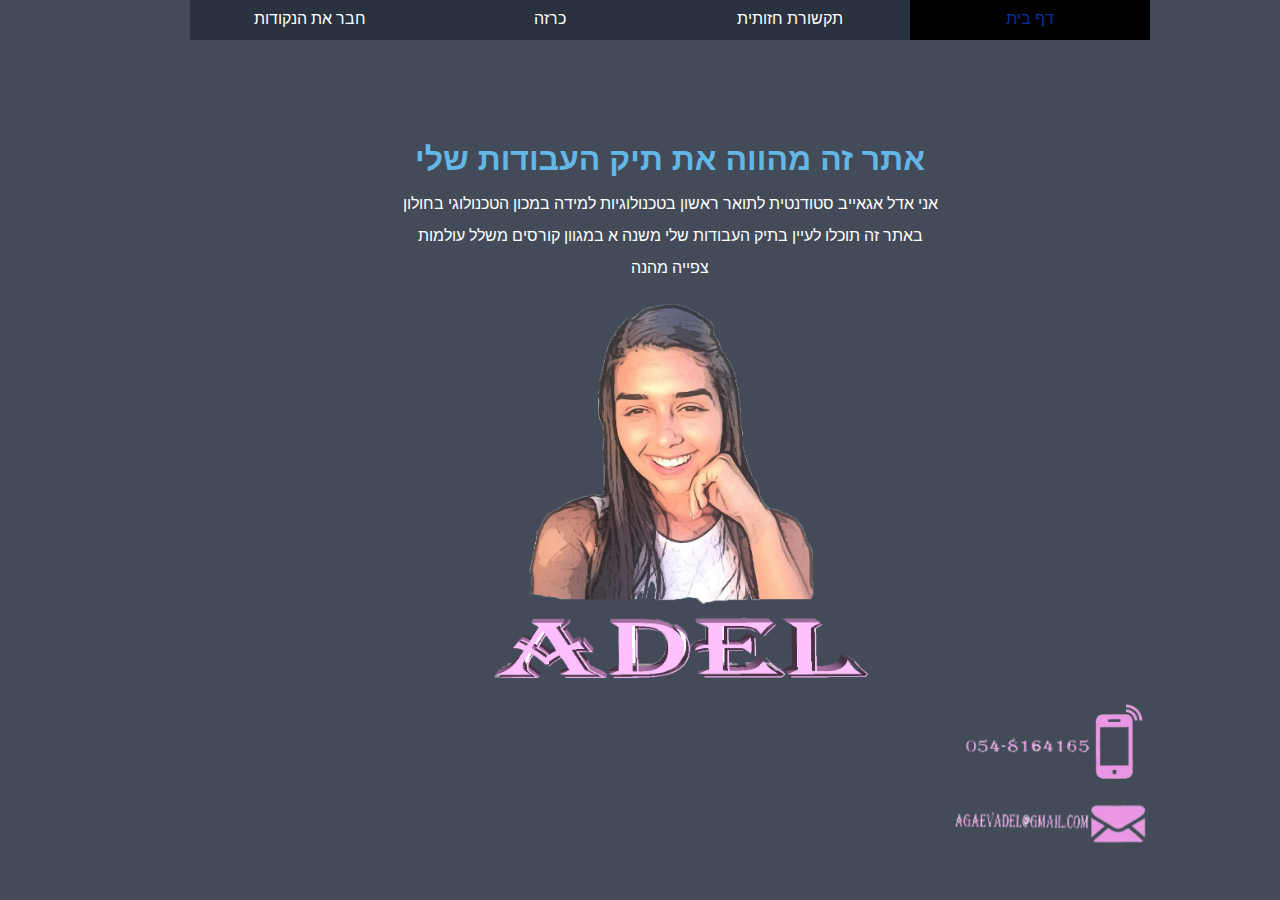
<file: protfolio__Adelagaev/index.html>
﻿<!doctype html>
<html lang="he">
<head>
    <meta charset="utf-8" />
    <title>תיק עבודות אדל אגאייב</title>
    <meta name="description" content="סטודנטית שנה א תיק העבודות שלי" />
    <meta name="keywords" content="שנה א,סטודנטית,טכנולוגיות למידה,תיק עבודות,פיתוח הדרכה,תואר ראשון,אקדמיה" />
    <meta name="author" content="agaev adel" />
    <meta name="viewport" content="width=device-width, initial-scale=1.0, user-scalable=yes">

    <!-- CSS -->
    <link href="styles/reset.css" rel="stylesheet" />
    <link href="styles/myStyle.css" rel="stylesheet" />


    <!-- Scripts -->
    <script src="jScripts/jquery-1.12.0.min.js"></script>
   

</head>
<body id="home">
    <div id="container">
        <article>
            <header>


                <nav>
                    <ul>
                        <li><a class="currentpage" href="index.html">דף בית</a></li>
                        <li><a href="tikshoret.html">תקשורת חזותית</a></li>
                        <li><a href="grafi.html">כרזה</a></li>
                        <li><a href="tmona.html">חבר את הנקודות</a></li>
                    </ul>

                </nav>

            </header>

            <section>
                <h1 id="titlehome">
                    <b>אתר זה מהווה את תיק העבודות שלי</b>
                </h1>

                <p id="phomepage">
                    אני אדל אגאייב סטודנטית לתואר ראשון בטכנולוגיות למידה במכון הטכנולוגי בחולון
                    <br />
                    <br />
                    באתר זה תוכלו לעיין בתיק העבודות שלי משנה א במגוון קורסים משלל עולמות
                    <br />
                    <br />

                    צפייה מהנה
                </p>
            </section>

            <section id="about">
                <div class="container">
                    <img src="images/לוגו שלי.png" alt="face adel" id="myphotomy" />
                </div>
            </section>

            <footer>
                <div>
                    <img src="images/conectphoneandmailsmall.png" alt="phone number and email" id="toconect" />
                </div>
            </footer>

        </article>
              
    </div>
</body>
</html>
</file>
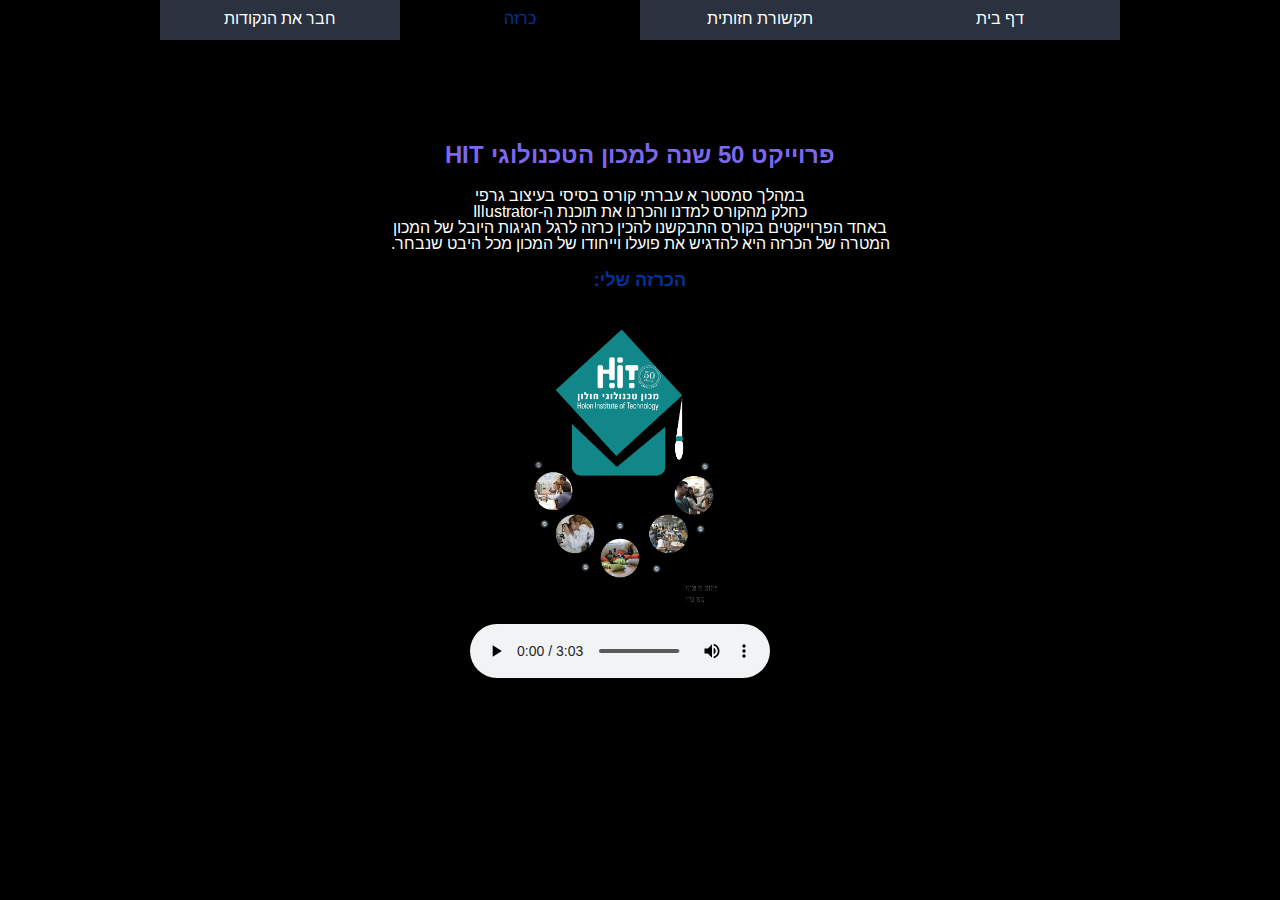
<file: protfolio__Adelagaev/grafi.html>
﻿<!doctype html>
<html lang="he">
<head>
    <meta charset="utf-8" />
    <title>עיצוב גרפי</title>
    <meta name="description" content="עבודת הגשה בעיצוב גרפי" />
    <meta name="keywords" content="עיצוב גרפי,כרזה,תיק עבודות,HIT,שנה א,פרוייקט,טכנולוגיות למידה ,סטודנטית,אקדמיה" />
    <meta name="author" content="adel agaev" />
    <meta name="viewport" content="width=device-width, initial-scale=1.0, user-scalable=yes">
    
    <!-- CSS -->
    <link href="styles/reset.css" rel="stylesheet" />
    <link href="styles/myStyle.css" rel="stylesheet" />


    <!-- Scripts -->
    <script src="jScripts/jquery-1.12.0.min.js"></script>
    
</head>
<body>
    <div id="container">
        <article>
            <header>

                <nav>
                    <ul>

                        <li><a href="index.html">דף בית</a></li>
                        <li><a href="tikshoret.html">תקשורת חזותית</a></li>
                        <li><a class="currentpage" href="grafi.html">כרזה</a></li>
                        <li><a href="tmona.html">חבר את הנקודות</a></li>
                    </ul>

                </nav>
            </header>

            <section>
                <h1>
                    פרוייקט 50 שנה למכון הטכנולוגי HIT
                </h1>

                <p>
                    במהלך סמסטר א עברתי קורס בסיסי בעיצוב גרפי
                    <br />
                    כחלק מהקורס למדנו והכרנו את תוכנת ה-Illustrator
                    <br />
                    באחד הפרוייקטים בקורס התבקשנו להכין כרזה לרגל חגיגות היובל של המכון
                    <br />
                    המטרה של הכרזה היא להדגיש את פועלו וייחודו של המכון מכל היבט שנבחר.

                </p>
            </section>

            <section>

                <h2>הכרזה שלי:</h2>

                <br />
                <a href="images/my_poster_agaevadel-01small.jpg" target="_blank">
                    <img id="myposter"
                         src="images/my_poster_agaevadel-01small.jpg" />
                </a>
                <br />
                <br />
                <audio controls="controls">
                    <source src="audio/Ticker (1).mp3" type="audio/mp3" />
                    <source src="audio/media.io_Ticker (1).ogg" type="audio/ogg" />
                    Your browser does not support the audio element.
                </audio>
            </section>


        </article>

    </div>
</body>
</html>
</file>
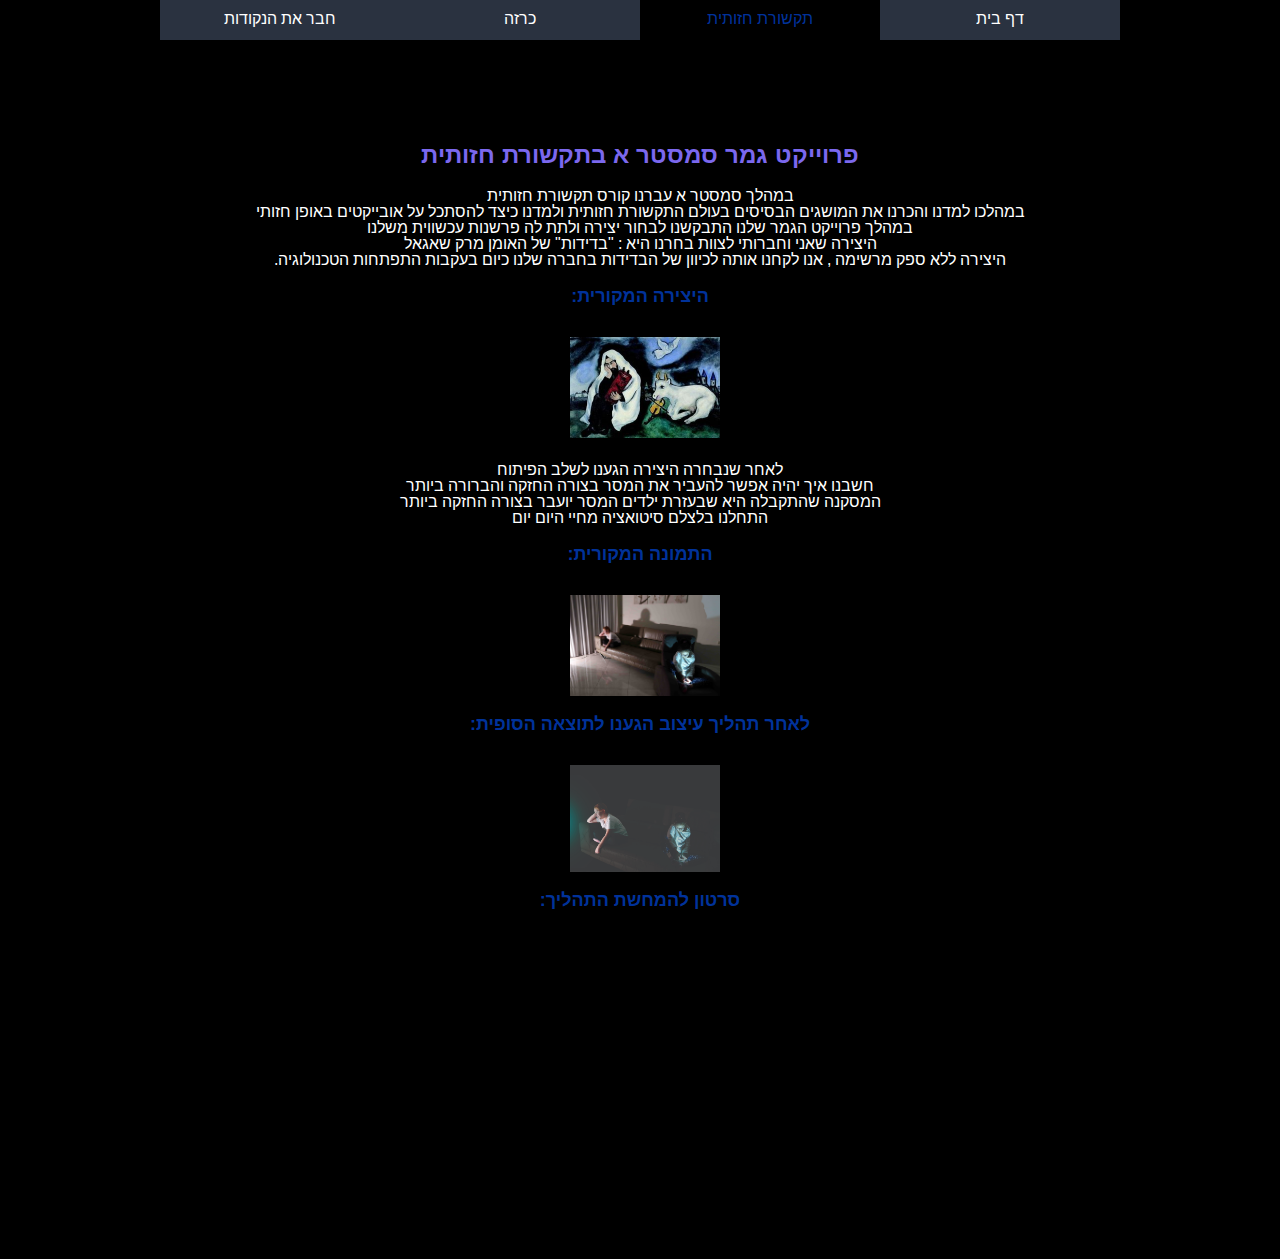
<file: protfolio__Adelagaev/tikshoret.html>
﻿<!doctype html>
<html lang="he">
<head>
    <meta charset="utf-8" />
    <title>תקשורת חזותית</title>
    <meta name="description" content="פרוייקט גמר בתקשורת חזותית סמסטר א " />
    <meta name="keywords" content="תיק עבודות,שנה א, פרוייקט גמר, סמסטר א,תקשורת חזותית,יצירה,מקורית" />
    <meta name="author" content="adel agaev" />
    <meta name="viewport" content="width=device-width, initial-scale=1.0, user-scalable=yes">
    
    <!-- CSS -->
    <link href="styles/reset.css" rel="stylesheet" />
    <link href="styles/myStyle.css" rel="stylesheet" />


    <!-- Scripts -->
    <script src="jScripts/jquery-1.12.0.min.js"></script>
    
</head>
<body>
    <div id="container">
        <article>
            <header>

                <nav>
                    <ul>
                        <li><a href="index.html">דף בית</a></li>
                        <li><a class="currentpage" href="tikshoret.html">תקשורת חזותית</a></li>
                        <li><a href="grafi.html">כרזה</a></li>
                        <li><a href="tmona.html">חבר את הנקודות</a></li>
                    </ul>

                </nav>

            </header>


            <section>
                <h1>
                    פרוייקט גמר סמסטר א בתקשורת חזותית
                </h1>

                <p>

                    במהלך סמסטר א עברנו קורס תקשורת חזותית
                    <br />
                    במהלכו למדנו והכרנו את המושגים הבסיסים בעולם התקשורת חזותית ולמדנו כיצד להסתכל על אובייקטים באופן חזותי
                    <br />
                    במהלך פרוייקט הגמר שלנו התבקשנו לבחור יצירה ולתת לה פרשנות עכשווית משלנו
                    <br />
                    היצירה שאני וחברותי לצוות בחרנו היא : "בדידות" של האומן מרק שאגאל
                    <br />
                    היצירה ללא ספק מרשימה , אנו לקחנו אותה לכיוון של הבדידות בחברה שלנו כיום בעקבות התפתחות הטכנולוגיה.
                </p>
            </section>

            <section>

                <h2>היצירה המקורית:</h2>
                <br />
                <br />
                <a href="images/mark_M.jpg" target="_blank">
                    <img id="myimage"
                         src="images/mark_M.jpg" />
                </a>


                <p>
                    לאחר שנבחרה היצירה הגענו לשלב הפיתוח
                    <br />
                    חשבנו איך יהיה אפשר להעביר את המסר בצורה החזקה והברורה ביותר
                    <br />
                    המסקנה שהתקבלה היא שבעזרת ילדים המסר יועבר בצורה החזקה ביותר
                    <br />
                    התחלנו בלצלם סיטואציה מחיי היום יום
                </p>
            </section>

            <section>
                <h2>התמונה המקורית:</h2>
                <br />
                <br />
                <a href="images/קטנהתמונה מקורית (1).jpg" target="_blank">
                    <img id="myimage2"
                         src="images/קטנהתמונה מקורית (1).jpg" />
                </a>
                <br />
                <br />
            </section>

            <section>

                <h2>לאחר תהליך עיצוב הגענו לתוצאה הסופית:</h2>
                <br />
                <br />

                <a href="images/קטנהתוצאה תמונה מקורית (2).jpg" target="_blank">
                    <img id="myimage3"
                         src="images/קטנהתוצאה תמונה מקורית (2).jpg" />
                </a>
                <br />
                <br />
            </section>
            <section>
                <h2>סרטון להמחשת התהליך:</h2>
                <br />
                <br />
                <iframe width="560" height="315" src="https://www.youtube.com/embed/sJZojOnrZkY" frameborder="0" allow="accelerometer; autoplay; encrypted-media; gyroscope; picture-in-picture" allowfullscreen></iframe>


            </section>

        </article>

    </div>
</body>
</html>
</file>
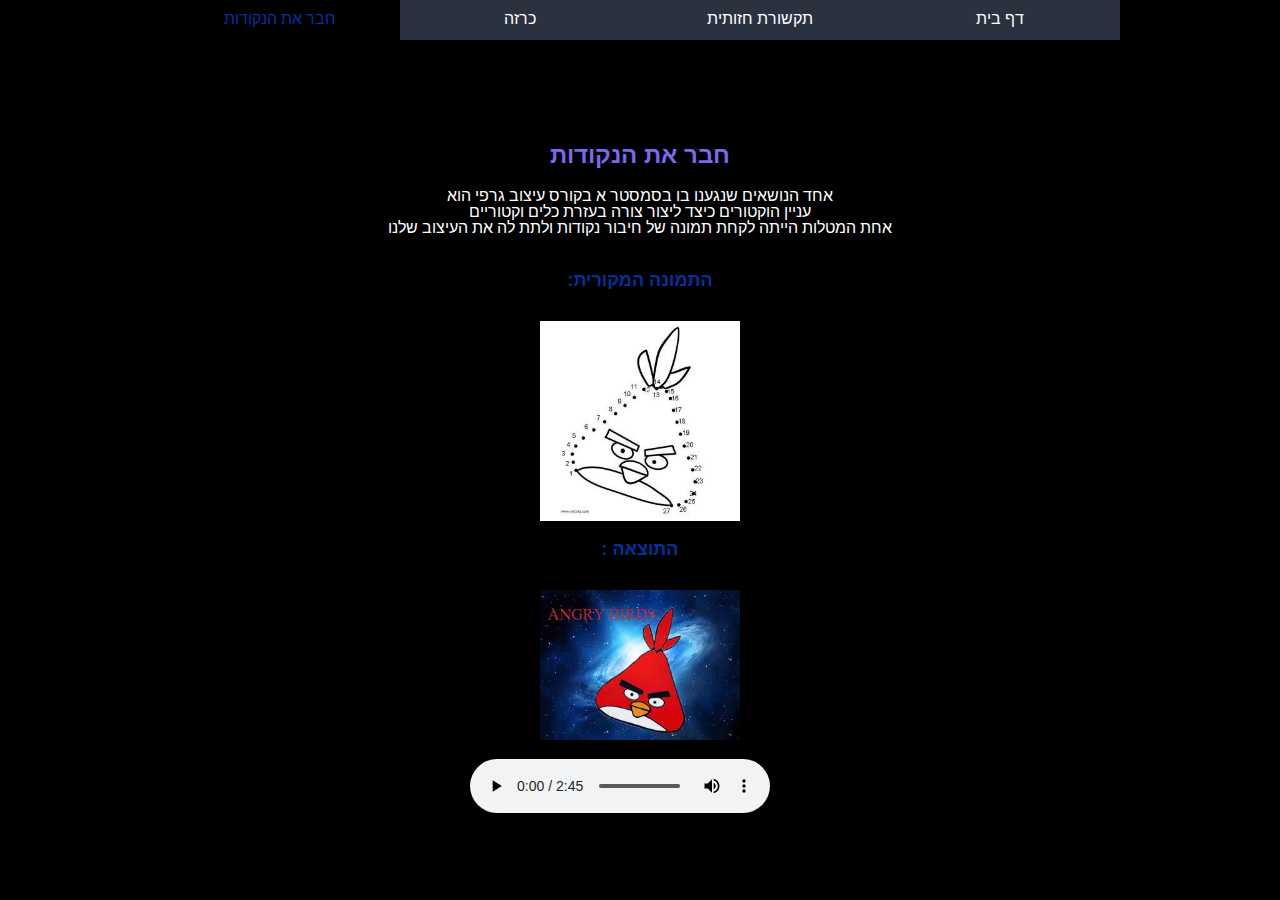
<file: protfolio__Adelagaev/tmona.html>
﻿<!doctype html>
<html lang="he">
<head>
    <meta charset="utf-8" />
    <title>חבר את הנקודות</title>
    <meta name="description" content="עבודת הגשה עיצוב גרפי" />
    <meta name="keywords" content="עיצוב גרפי,גרפיקה,וקטורים,עבודה,סטודנטית,שנה א, סמסטר א,תיק עבודות" />
    <meta name="author" content="adel agaev" />
    <meta name="viewport" content="width=device-width, initial-scale=1.0, user-scalable=yes">
    
    <!-- CSS -->
    <link href="styles/reset.css" rel="stylesheet" />
    <link href="styles/myStyle.css" rel="stylesheet" />


    <!-- Scripts -->
    <script src="jScripts/jquery-1.12.0.min.js"></script>
    
</head>
<body>
    <div id="container">
        <article>
            <header>
                <nav>
                    <ul>
                        <li><a href="index.html">דף בית</a></li>
                        <li><a href="tikshoret.html">תקשורת חזותית</a></li>
                        <li><a href="grafi.html">כרזה</a></li>
                        <li><a class="currentpage" href="tmona.html">חבר את הנקודות</a></li>
                    </ul>

                </nav>
            </header>


            <section>
                <h1>
                    חבר את הנקודות
                </h1>

                <p>
                    אחד הנושאים שנגענו בו בסמסטר א בקורס עיצוב גרפי הוא
                    <br />
                    עניין הוקטורים כיצד ליצור צורה בעזרת כלים וקטוריים
                    <br />
                    אחת המטלות הייתה לקחת תמונה של חיבור נקודות ולתת לה את העיצוב שלנו
                    <br /> <br />
                </p>
            </section>

            <section>
                <h2>התמונה המקורית:</h2>

                <br /> <br />

                <a href="images/ConnectTheDots1_adelagaev.jpg" target="_blank">
                    <img id="imageconect"
                         src="images/ConnectTheDots1_adelagaev.jpg" />
                </a>

                <br />
                <br />
            </section>

            <section>
                <h2>התוצאה :</h2>

                <br />
                <br />

                <a href="images/connectTheDots2_adel agaevsmall.jpg" target="_blank">
                    <img id="imageafterconect"
                         src="images/connectTheDots2_adel agaevsmall.jpg" />
                </a>

                <br />
                <br />

                <audio controls="controls">
                    <source src="audio/We_Share_This (1).mp3" type="audio/mp3" />
                    <source src="audio/media.io_We_Share_This (1).ogg" type="audio/ogg" />
                    Your browser does not support the audio element.
                </audio>


            </section>




        </article>

    </div>
</body>
</html>
</file>
<file: protfolio__Adelagaev/styles/myStyle.css>
@import url('https://fonts.googleapis.com/css?family=Alef');


@import url('https://fonts.googleapis.com/css?family=Alef|Arimo');

body {
    direction: rtl;
    background-color: black;
}

#container {
    width: 960px;
    margin: 0 auto;
}
/*.......�������........*/

#home {
    background-color: rgba(47, 55, 71, 0.9);
}

#titlehome {
    color: #63b7e6;
    font-family: 'Arimo', sans-serif;
    font-size:xx-large;
}

#phomepage {
    color: white;
    font-family: 'Arimo', sans-serif;
    font-size:medium;
}


/*........����� �����.......*/
nav ul li {
    float: right;
    display: inline-block;
    background-color: black;
    color: floralwhite;
    margin: 0 auto;
}
    nav ul li a {
        display: block;
        padding-top: 10px;
        text-align: center;
        color: white;
        width: 240px;
        height: 30px;
        text-decoration: none;
        background-color: rgba(47, 55, 71, 0.9);
        font-family: 'Arimo', sans-serif;
    }
        nav ul li a:hover{
            color:white;
            background-color:black;
        }
        nav ul li a:active{
            background-color:mediumpurple;
        }

/*...............*/

header {
    background-color: rgba(47, 55, 71, 0.9);
    color: white ;
      display:inline-block;   

}

.currentpage{
   background-color:black;
    color:Highlight;
}

/*........sticky.......*/

header{
    position: sticky;
    top:0;

}

/*........ homepage photos.......*/
#myphotomy {
    width: 400px;
    height: 400px;
    margin-right: 270px;

   
}
img {
    position: relative;
    -webkit-animation-name: example;
    -webkit-animation-duration: 4s;
    animation-name: example;
    animation-duration: 4s;
}

#about img {
    -webkit-animation: mover 2s infinite alternate;
    animation: mover 2s infinite alternate;
}

@-webkit-keyframes mover {
    0% {
        transform: translateY(0);
    }

    100% {
        transform: translateY(-20px);
    }
}

@keyframes mover {
    0% {
        transform: translateY(0);
    }

    100% {
        transform: translateY(-20px);
    }
}

#toconect {
    width: 200px;
    margin-left: 950px;
}
    
/*.............������...............*/
h1 {
    clear: both;
    padding-top: 100px;
    font-family: 'Arimo', sans-serif;
    color: mediumslateblue;
    font-weight: bold;
    font-size: x-large;
    text-align: center;
}

h2 {
    font-size: large;
    color: Highlight;
    text-align:center;
}

/*.......������........*/
p {
    font-family: 'Arimo', sans-serif;
    text-align: center;
    margin-bottom: 20px;
    margin-top: 20px;
    color: white;
   
}
/*.......tikshoret........*/



#myimage {
    width: 150px;
    margin-right: 400px;
}
#myimage2 {
    width: 150px;
    margin-right: 400px;
}
#myimage3 {
    width: 150px;
    margin-right: 400px;
}
iframe {
    margin-right: 200px;
}

/*.......grafi........*/

#myposter {
    width: 200px;
    padding-top: 20px;
    margin-right: 400px;
}
audio {
    margin-right: 350px;
}

/*........tmona..........*/
#imageconect {
    width: 200px;
    margin-right: 380px;
}

#imageafterconect {
    width: 200px;
    margin-right: 380px;
}
</file>
